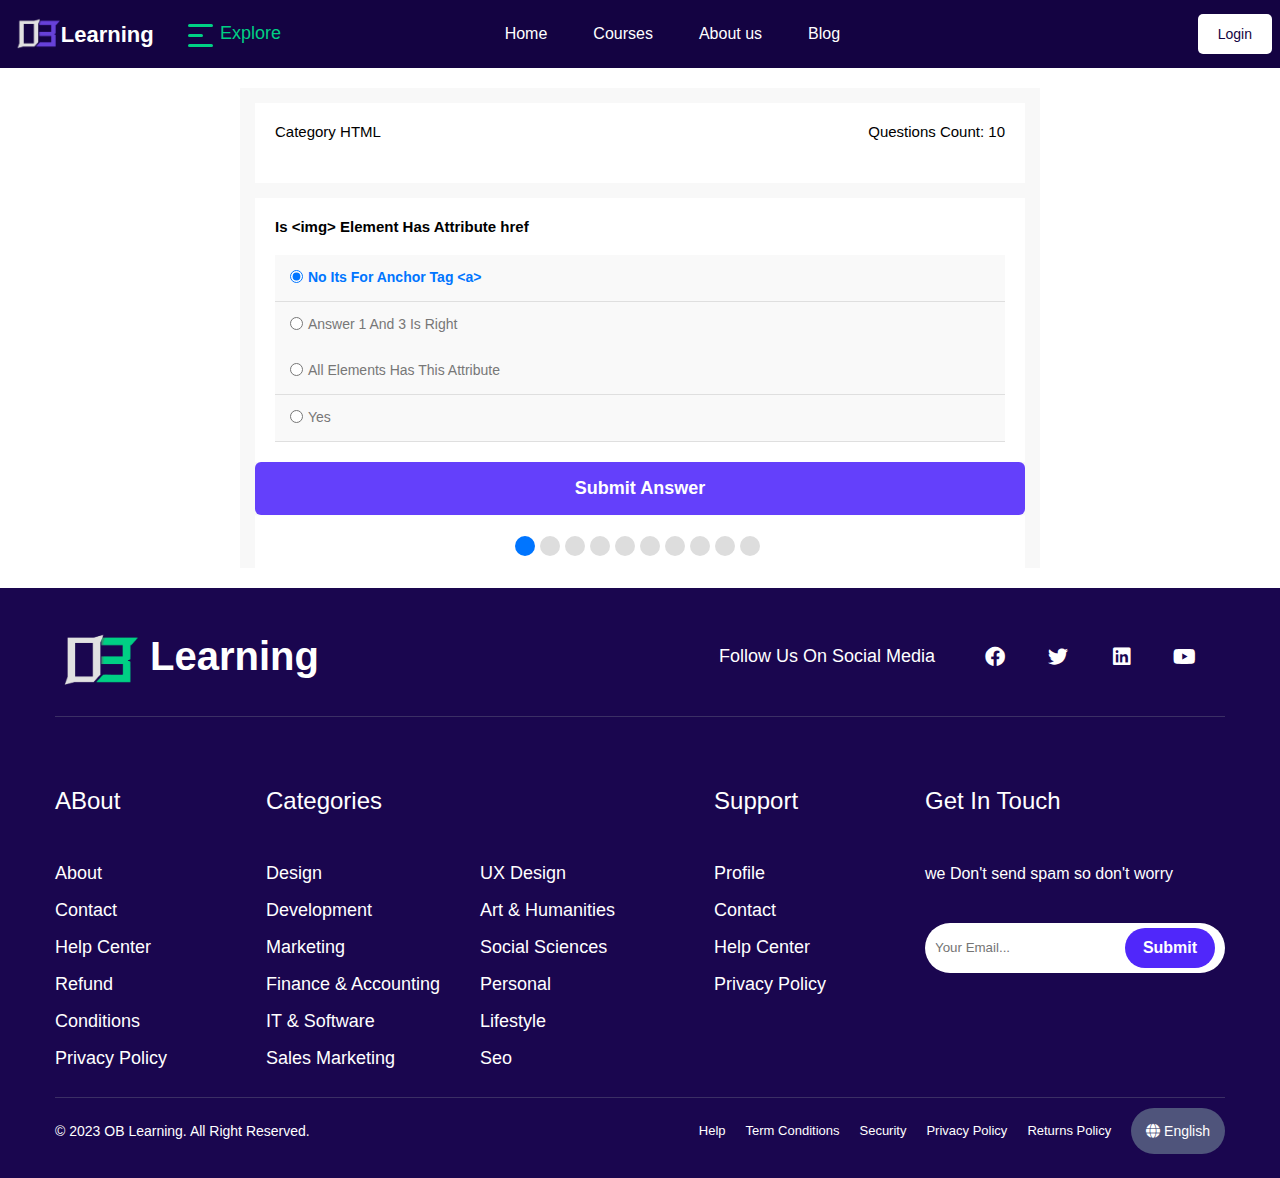
<file: quiz.html>
<!DOCTYPE html>
<html lang="en">
<head>
    <meta charset="UTF-8">
    <meta name="viewport" content="width=device-width, initial-scale=1.0">
    <title>Quiz-Application</title>
    <link rel="stylesheet" href="css/quiz.css">
        <!-- Font Awesome library -->
        <link rel="stylesheet" href="css/all.min.css" />
        <!-- css files -->
        <link rel="stylesheet" href="./css/style.css" />
</head>
<body>
            <!-- navbar -->
            <nav class="navbar">
                <div class="nav-logo-container">
                    <div class="nav-logo">
                        <a href="index.html"
                            ><img src="./images/logo/logo-light.png" alt="OB logo"
                        /></a>
                    </div>
                    <div class="wrapper-explore">
                        <div class="explore">
                            <span class="explore-first"></span>
                            <span class="explore-second"></span>
                            <span class="explore-third"></span>
                        </div>
                        <a href="" class="explore-btn">Explore</a>
                    </div>
                </div>
                <ul class="nav-elements">
                    <li><a class="nav-links" href="index.html">Home</a></li>
                    <li><a class="nav-links" href="courses.html">Courses</a></li>
                    <li><a class="nav-links" href="about.html">About us</a></li>
                    <li><a class="nav-links" href="blog.html">Blog</a></li>
                </ul>
                <div class="nav-right">
                    <span class="nav-search-btn">
                        <ion-icon
                            class="open-search-box"
                            name="search-outline"
                        ></ion-icon>
                    </span>
                    <a href="" class="login-btn">Login</a>
                </div>
                <div class="search-box">
                    <input type="text" placeholder="Search for ...." />
                <span><ion-icon class="close-search-box" name="close"></ion-icon></span>
        </div>
    </nav>
    <!-- navbar End-->
    <div class="quiz-app">
        <div class="quiz-info">
            <div class="category"> Category <span>HTML</span></div>
            <div class="count"> Questions Count: <span></span></div>
        </div>
        <div class="quiz-area"></div>
        <div class="answers-area"></div>
        <button class="submit-button">Submit Answer</button>
        <div class="bullets-q">
            <div class="spans"></div>
            <div class="countdown"></div>
        </div>
        <div class="results"></div><!--22:06-->
    </div>
    <footer>
        <div class="container">
            <div class="footer-head">
                <div class="logo">
                    <div class="image">
                        <img src="images/logo/logo-light-v2.png" alt="" />
                    </div>
                    <h2>Learning</h2>
                </div>
                <div class="social">
                    <span>Follow Us On Social Media</span>
                    <div class="icons">
                        <a href="">
                            <i class="fa-brands fa-facebook"></i>
                        </a>
                        <a href="">
                            <i class="fa-brands fa-twitter"></i>
                        </a>
                        <a href="">
                            <i class="fa-brands fa-linkedin"></i>
                        </a>
                        <a href="">
                            <i class="fa-brands fa-youtube"></i>
                        </a>
                    </div>
                </div>
            </div>
            <div class="footer-Body">
                <div class="foot-about">
                    <h3>ABout</h3>
                    <ul>
                        <li><a href="">About</a></li>
                        <li><a href="">Contact</a></li>
                        <li><a href="">Help Center</a></li>
                        <li><a href="">Refund</a></li>
                        <li><a href="">Conditions</a></li>
                        <li><a href="">Privacy Policy</a></li>
                    </ul>
                </div>
                <div class="foot-categories">
                    <h3>Categories</h3>
                    <div class="ules">
                        <ul>
                            <li><a href="">Design</a></li>
                            <li><a href="">Development</a></li>
                            <li><a href="">Marketing</a></li>
                            <li><a href="">Finance & Accounting</a></li>
                            <li><a href="">IT & Software</a></li>
                            <li><a href="">Sales Marketing</a></li>
                        </ul>
                        <ul>
                            <li><a href="">UX Design</a></li>
                            <li><a href="">Art & Humanities</a></li>
                            <li><a href="">Social Sciences</a></li>
                            <li><a href="">Personal</a></li>
                            <li><a href="">Lifestyle</a></li>
                            <li><a href="">Seo</a></li>
                        </ul>
                    </div>
                </div>
                <div class="foot-support">
                    <h3>Support</h3>
                    <ul>
                        <li>
                            <a href="">Profile</a>
                        </li>
                        <li>
                            <a href="">Contact</a>
                        </li>
                        <li>
                            <a href="">Help Center</a>
                        </li>
                        <li>
                            <a href="">Privacy Policy</a>
                        </li>
                    </ul>
                </div>
                <div class="in-touch">
                    <h3>Get In Touch</h3>
                    <p>we Don't send spam so don't worry</p>
                    <div class="search">
                        <input
                            type="search"
                            name=""
                            id=""
                            placeholder="Your Email..."
                            required
                        />
                        <input type="submit" value="Submit" />
                    </div>
                </div>
            </div>
            <div class="footer-end">
                <p>
                    &copy; <span>2023</span> OB Learning. All Right
                    Reserved.
                </p>
                <div class="terms">
                    <ul>
                        <li><a href="">Help</a></li>
                        <li><a href="">Term Conditions</a></li>
                        <li><a href="">Security</a></li>
                        <li><a href="">Privacy Policy</a></li>
                        <li><a href="">Returns Policy</a></li>
                    </ul>
                    <span>
                        <i class="fa-solid fa-globe"></i>
                        English
                    </span>
                </div>
            </div>
        </div>
    </footer>
    <script src="js/quiz.js"></script>
</body>
</html>
</file>
<file: css/quiz.css>
:root {
    --primary-color: #6440fb;
    --primary-hover-color: #5027fa;
    --primary-dark-color: #140342;
    --secondary-color: #00d084;
    --secondary-hover-color: ##7bdcb5;
    --dark-color: #212529;
    --light-color: #ffffff;
    --light-gray-color: #e4dcfc;
    --dark-gray-color: #868e96;
}

* {
    box-sizing: border-box;
}
body {
    font-family: 'Tahoma,Arial';
}

.quiz-app {
    /* display: none; */
    margin: 20px auto;
    background-color: #f8f8f8;
    padding: 15px;
    width: 800px;
    height: 480px;
}
.quiz-app .quiz-info {
    background-color: #fff;
    padding: 20px;
    display: flex;
    height: 80px;
}
.quiz-app .quiz-info .category {
    flex:1;
    font-size: 15px;
    & span {
        text-transform: uppercase;

    }
}
.quiz-app .quiz-info .count {
    flex:1;
    text-align: right;   
    font-size: 15px;
}
.quiz-app .quiz-area {
    background-color: #fff;
    padding: 20px;
    margin-top: 15px;
}
.quiz-app .quiz-area h2 {
    margin: 0;
}
.quiz-app .answers-area {
    display: flex;
    flex-direction: column;
    background-color: #fff;
    padding: 0 20px 20px;
}
.quiz-app .answers-area .answer{
    background-color: #f9f9f9;
    padding: 15px;
}
.quiz-app .answers-area .answer:not(:last-child) {
    border-bottom: 1px solid #dfdfdf;
}
.quiz-app .answers-area .answer input[type="radio"]:checked + label{
    font-weight: bold;
    color: #0075ff;
}
.quiz-app .answers-area .answer label {
    cursor: pointer;
    font-size: 14px;
    color: #777;
    position: relative;
    top: -1px;
    margin-left: 5px;
}
.quiz-app .submit-button {
    padding: 15px;
    font-weight: bold;
    border: 1px solid transparent;
    display: block;
    width: 100%;
    color: white;
    text-align: center;
    font-size: 18px;
    background-color: var(--primary-color);
    cursor: pointer;
    border-radius: 6px;
    -webkit-border-radius: 6px;
    -moz-border-radius: 6px;
    -ms-border-radius: 6px;
    -o-border-radius: 6px;
    transition: 0.3s;
    -webkit-transition: 0.3s;
    -moz-transition: 0.3s;
    -ms-transition: 0.3s;
    -o-transition: 0.3s;
}
.quiz-app .submit-button:focus {
    outline: none;
}
.quiz-app .submit-button:hover {
    border: 1px solid var(--primary-hover-color);
    background-color: white;
    color: var(--primary-hover-color);
}
.quiz-app .bullets-q {
    border-top: 1px solid #fdfdfd;
    background-color: #fff;
    display: flex;
    padding: 20px;
}
.quiz-app .bullets-q .spans {
    flex: 1;
    display: flex;
    justify-content: center;
    align-items: center;
}
.quiz-app .bullets-q .spans span {
    width: 20px;
    height: 20px;
    margin-right: 5px;
    background-color: #ddd;
    border-radius: 50%;
    -webkit-border-radius: 50%;
    -moz-border-radius: 50%;
    -ms-border-radius: 50%;
    -o-border-radius: 50%;
}
.quiz-app .bullets-q .spans span.on {
    background-color: #0075ff;
} 
.quiz-app .results {
    font-size: 18px;
}
.quiz-app .results span{
    font-weight: bold;
}
.quiz-app .results span.bad{
    color: #dc0a0a;
}
.quiz-app .results span.good{
    color:#007588
}
.quiz-app .results span.perfected{
    color: #0075ff;
}
.quiz-app .results .image_container {
    overflow: hidden;
    height: 300px;
    margin-top: 60px;
}
.quiz-app .results .image_container img {
    width: 100%;
    height: 100%;
}
/*tests*/
.tests {
    display: flex;
    position: fixed;
    align-items: center;
    gap: 5px;
    top: 50px;
    width: 700px;
    left: 50%;
    justify-content: space-between;
    transform: translateX(-50%);
    -webkit-transform: translateX(-50%);
    -moz-transform: translateX(-50%);
    -ms-transform: translateX(-50%);
    -o-transform: translateX(-50%);
}
.tests span,
.tests div {
    padding: 25px;
    width: 150px;
    text-transform: uppercase;
    font-weight: bold;
    text-align: center;
    border: none;
    background-color: #0075ff;
    color: white;
    cursor: pointer;
    font-size: 18px;
    border-radius: 18px;
    -webkit-border-radius: 18px;
    -moz-border-radius: 18px;
    -ms-border-radius: 18px;
    -o-border-radius: 18px;
}
.tests .active {
    background-color: #007588;
}
@media (max-width: 1286px) {
    .tests {
        flex-direction: column;
        flex-wrap: wrap;
    }
}
</file>
<file: css/style.css>
:root {
    --primary-color: #6440fb;
    --primary-hover-color: #5027fa;
    --primary-dark-color: #140342;
    --secondary-color: #00d084;
    --secondary-hover-color: ##7bdcb5;
    --dark-color: #212529;
    --light-color: #ffffff;
    --light-gray-color: #e4dcfc;
    --dark-gray-color: #868e96;
}
* {
    margin: 0;
    padding: 0;
    box-sizing: inherit;
}

html {
    font-size: 62.5%;
    box-sizing: border-box;
}
body {
    font-family: "Poppins", sans-serif;
}

/* ///////////////////// Navbar ///////////////////// */

.navbar {
    display: flex;
    justify-content: space-between;
    align-items: center;
    background-color: var(--primary-dark-color);
    color: var(--light-color);
    font-size: 1.6rem;
    padding: 0.6rem 0.8rem;
}
.nav-logo {
    display: flex;
    position: relative;
}
.nav-logo::after {
    content: "Learning";
    position: absolute;
    top: 50%;
    right: -50%;
    transform: translate(60%, -45%);
    color: var(--light-color);
    font-size: 2.2rem;
    font-weight: 600;
    cursor: pointer;
}
.nav-logo img {
    width: 6rem;
}
/* explore btn */
.nav-logo-container {
    display: flex;
    align-items: center;
}
.wrapper-explore {
    margin-left: 10rem;
    display: flex;
    align-items: center;
    margin-bottom: 1rem;
}
.wrapper-explore .explore-btn {
    color: var(--secondary-color);
    text-decoration: none;
    margin-left: 3.2rem;
    margin-top: 1rem;
    font-size: 1.8rem;
}
.explore {
    width: 2rem;
    height: 1rem;
    cursor: pointer;
    position: relative;
}
.explore > span {
    position: absolute;
    height: 0.3rem;
    background: var(--secondary-color);
    transition: width 0.3s ease;
    border-radius: 5px;
}

.explore-first {
    width: 2.5rem;
    top: 0;
    left: 20px;
}

.explore-second {
    width: 1.5rem;
    top: 10px;
    left: 20px;
}

.explore-third {
    width: 2.5rem;
    top: 20px;
    left: 20px;
}

.wrapper-explore:hover span {
    width: 3rem;
    transition: width 0.3s ease;
}

.nav-elements {
    display: flex;
    gap: 1rem;
    margin-left: 2.6rem;
    list-style: none;
    margin-right: 14rem;
}
.nav-links {
    color: var(--light-color);
    text-decoration: none;
    padding: 1.2rem 1.8rem;
    transition: 0.3s all ease-in-out;
    border-radius: 5px;
}
.nav-links.active {
    background-color: rgba(255, 255, 255, 0.2);
    pointer-events: none;
}
.nav-links:hover {
    background-color: rgba(255, 255, 255, 0.2);
    color: var(--secondary-color);
}
.nav-right {
    display: flex;
    align-items: center;
    gap: 2rem;
    font-size: 1.4rem;
}
.nav-search-btn {
    color: var(--light-color);
    font-size: 2rem;
    cursor: pointer;
}
.login-btn {
    background-color: var(--light-color);
    color: var(--primary-dark-color);
    text-decoration: none;
    padding: 1.2rem 2rem;
    transition: 0.3s all ease-in-out;
    border-radius: 5px;
    font-size: 1.4rem;
}
.login-btn:hover {
    background-color: var(--primary-color);
    color: var(--light-color);
}
/* search box */
.search-box {
    position: absolute;
    left: 0;
    top: -100%;
    width: 100%;
    height: 10rem;
    background-color: var(--light-color);
    padding: 2rem 3rem;
    display: flex;
    transition: 0.3s all ease-in-out;
}
.search-box.active {
    top: 0;
    left: 0;
}
.search-box input {
    width: 100%;
    background-color: var(--light-color);
    color: var(--primary-dark-color);
    border: none;
    outline: none;
    border-bottom: 1px var(--dark-gray-color) solid;
    font-size: 2rem;
}
.close-search-box {
    color: var(--primary-color);
    transform: translate(50%, 20%);
    font-size: 2rem;
    cursor: pointer;
    background-color: var(--light-gray-color);
    border-radius: 50%;
    padding: 1rem;
}
/* ///////////////////// Navbar END ///////////////////// */
/* ///////////////////// Map ///////////////////// */
#map {
    height: 90vh;
}
/* style for the popup */
.leaflet-popup .leaflet-popup-content-wrapper {
    background-color: var(--dark-color);
    color: var(--light-color);
    border-radius: 5px;
    padding-right: 0.6rem;
}
.leaflet-popup .leaflet-popup-content {
    font-size: 1.5rem;
}

.leaflet-popup .leaflet-popup-tip {
    background-color: var(--dark-color);
}

.popup .leaflet-popup-content-wrapper {
    border-left: 5px solid var(--primary-color);
}
/* ///////////////////// Map END ///////////////////// */
/* ///////////////////// Hero section ///////////////////// */
.hero-container {
    background-color: var(--primary-dark-color);
    border-top: 1px rgba(230, 222, 252, 0.15) solid;
}
.hero-section {
    padding: 3rem 2.4rem;
    display: grid;
    grid-template-columns: repeat(2, 1fr);
}
.hero-content {
    padding: 3.6rem 5.6rem 3.6rem 1.8rem;
}
.hero-heading {
    color: var(--light-color);
    font-size: 5.2rem;
}
.hero-heading span {
    display: block;
    color: var(--dark-color);
    position: relative;
    z-index: 1;
}
.hero-heading span::after {
    display: block;
    content: "";
    position: absolute;
    bottom: 0;
    left: 0;
    height: 100%;
    width: 60%;
    z-index: -1;
    opacity: 0.7;
    transform: scale(1.07, 1.05) skewX(-15deg);
    background-image: linear-gradient(
        to top left,
        var(--primary-hover-color),
        var(--secondary-color)
    );
}
.hero-text {
    color: var(--light-color);
    font-size: 1.8rem;
    margin: 3.6rem 0;
}
.hero-btn-container {
    display: flex;
    gap: 3.6rem;
    margin-bottom: 3.6rem;
}
.hero-join-btn {
    text-decoration: none;
    padding: 1.8rem 3.6rem;
    background-color: var(--primary-color);
    transform: scale(1.07, 1.05) skewX(-5deg);
    color: var(--light-color);
    font-size: 1.8rem;
    font-weight: 500;
    transition: 0.5s all ease-in-out;
    border-radius: 5px;
}
.hero-join-btn:hover {
    background-image: linear-gradient(
        to top left,
        var(--primary-hover-color),
        var(--secondary-color)
    );
    transform: scale(1.07, 1.05) skewX(0deg);
}
.hero-courses-btn {
    text-decoration: none;
    padding: 1.8rem 3.6rem;
    background-color: transparent;
    outline: 1px var(--secondary-color) solid;
    color: var(--secondary-color);
    font-size: 1.8rem;
    font-weight: 500;
    transition: 0.4s all ease-in-out;
    border-radius: 5px;
}
.hero-courses-btn:hover {
    background-color: var(--secondary-color);
    color: var(--primary-dark-color);
}
.hero-tags {
    display: grid;
    grid-template-columns: 40fr 60fr;
    color: var(--light-color);
    font-size: 1.6rem;
    row-gap: 1rem;
    cursor: pointer;
}

.hero-tags p {
    display: flex;
    align-items: center;
    gap: 0.5rem;
}
.hero-img {
    position: relative;
    z-index: 1;
    display: flex;
    align-items: center;
    justify-content: center;
    transition: 0.3s all ease-in-out;
}
.hero-img img {
    width: 100%;
}

/* ///////////////////// Hero section END ///////////////////// */
/* courses start */
.courses-blog-section {
    display: flex;
    align-items: center;
    justify-content: center;
    padding: 4rem;
    background-image: linear-gradient(
        to top left,
        var(--primary-hover-color),
        var(--secondary-color)
    );
}
.courses-blog-btn {
    display: inline-block;
    width: 30%;
    background-color: transparent;
    text-align: center;
    text-decoration: none;
    color: var(--light-color);
    outline: 2px var(--light-color) solid;
    padding: 1.2rem 2.4rem;
    font-weight: 500;
    font-size: 1.4rem;
    margin: 1.8rem 0;
    transition: 0.4s all ease-in-out;
}
.courses-blog-btn:hover {
    outline: 2px var(--secondary-color) solid;
    background-color: var(--light-color);
    color: var(--secondary-color);
}
/* courses End */
/* ///////////////////// testimonials section  ///////////////////// */
.testimonials-section {
    background-color: var(--primary-color);
    padding: 9rem 3rem;
    text-align: center;
}
.testimonials-heading {
    font-size: 3.2rem;
    color: var(--secondary-color);
    font-weight: 600;
    margin-bottom: 1.8rem;
}
.testimonials-text {
    color: var(--light-color);
    font-weight: 400;
    font-size: 1.2rem;
}
/* SLIDER */
.slider {
    max-width: 100rem;
    height: 50rem;
    margin: 0 auto;
    position: relative;

    /* IN THE END */
    overflow: hidden;
}

.slide {
    position: absolute;
    top: 0;
    width: 100%;
    height: 50rem;

    display: flex;
    align-items: center;
    justify-content: center;

    /* THIS creates the animation! */
    transition: transform 1s;
}

.slide > img {
    /* Only for images that have different size than slide */
    width: 100%;
    height: 100%;
    object-fit: cover;
}

.slider__btn {
    position: absolute;
    top: 50%;
    z-index: 10;
    border: none;
    background: var(--primary-color);
    border: 1px var(--light-color) solid;
    font-family: inherit;
    color: var(--light-color);
    border-radius: 50%;
    height: 5.5rem;
    width: 5.5rem;
    font-size: 3.25rem;
    cursor: pointer;
    transition: 0.3s all ease-in-out;
}
.slider__btn:hover {
    background: var(--light-color);
    color: var(--primary-color);
}
.slider__btn--left {
    left: 6%;
    transform: translate(-50%, -50%);
}

.slider__btn--right {
    right: 6%;
    transform: translate(50%, -50%);
}
/* TESTIMONIALS */
.testimonial {
    width: 75%;
    position: relative;
    background-color: var(--light-color);
    border-radius: 12px;
    padding: 1.8rem 2.8rem;
}

.testimonial::before {
    content: "\201C";
    position: absolute;
    top: -5.7rem;
    right: 2.8rem;
    line-height: 1;
    font-size: 20rem;
    font-family: inherit;
    color: var(--secondary-color);
    z-index: 1;
}

.testimonial__header {
    font-size: 2.25rem;
    font-weight: 500;
    margin-bottom: 1.5rem;
    color: var(--primary-color);
}

.testimonial__text {
    font-size: 1.7rem;
    padding-bottom: 1.5rem;
    margin-bottom: 1.5rem;
    color: var(--dark-gray-color);
    border-bottom: 1px rgba(135, 143, 151, 0.3) solid;
}

.testimonial__author {
    margin-left: 2rem;
    font-style: normal;
    color: var(--primary-dark-color);
    display: grid;
    grid-template-columns: 6.5rem 1fr;
    column-gap: 2rem;
}

.testimonial__photo {
    grid-row: 1 / span 2;
    width: 6.5rem;
    border-radius: 50%;
}
.testimonial__rate {
    color: var(--secondary-color);
    cursor: pointer;
}
.testimonial__name {
    font-size: 1.7rem;
    font-weight: 600;
    align-self: end;
    margin: 0;
}

.testimonial__location {
    font-size: 1.5rem;
}

.section__title--testimonials {
    margin-bottom: 4rem;
}
.testimonials-numbers {
    display: grid;
    grid-template-columns: repeat(4, 1fr);
}

/* ///////////////////// testimonials section END ///////////////////// */
/* ///////////////////// plans section  ///////////////////// */
.plans-section {
    display: flex;
    justify-content: center;
    align-items: center;
    flex-direction: column;
    padding: 9.6rem 4.8rem;
    background-color: var(--primary-color);
    border-top: 1px rgba(230, 222, 252, 0.15) solid;
}
.plans-heading {
    font-size: 3.2rem;
    color: var(--secondary-color);
    font-weight: 600;
    margin-bottom: 1.8rem;
}
.plans-text {
    color: var(--light-color);
    font-weight: 400;
    font-size: 1.3rem;
    margin-bottom: 5rem;
}
.plans {
    display: grid;
    grid-template-columns: repeat(3, 1fr);
    column-gap: 2.3rem;
}
.plan {
    padding: 2.4rem 4.8rem;
    background-color: var(--dark-color);
    align-self: self-end;
    margin: auto 0;
    box-shadow: 0 1.2rem 3.2rem rgba(0, 0, 0, 0.15);
}
.plan-1,
.plan-3 {
    padding-top: 6rem;
    padding-bottom: 7rem;
}
.plan-heading {
    font-size: 2.4rem;
    color: var(--secondary-color);
    font-weight: 600;
    margin-bottom: 1.8rem;
    text-align: center;
}
.plan-price {
    font-size: 2.8rem;
    color: var(--light-gray-color);
    font-weight: 600;
    margin-bottom: 1.8rem;
    text-align: center;
}
.plan-price span {
    font-size: 1.2rem;
    color: var(--dark-gray-color);
}
.plan-text {
    font-size: 1.2rem;
    color: var(--light-gray-color);
}
.plan-btn {
    display: inline-block;
    width: 100%;
    background-color: #00d084;
    text-align: center;
    text-decoration: none;
    color: var(--light-color);
    padding: 1.2rem 2.4rem;
    font-weight: 500;
    font-size: 1.4rem;
    margin: 1.8rem 0;
    transition: 0.4s all ease-in-out;
}
.plan-btn:hover {
    outline: 2px var(--secondary-color) solid;
    background-color: var(--light-color);
    color: var(--secondary-color);
}
/* plan 2 */
.plan-2 {
    transform: scale(1.05);
    background-color: var(--light-color);
    position: relative;
    z-index: 1;
    overflow: hidden;
}
.plan-2 .plan-heading {
    color: var(--primary-dark-color);
}
.plan-2 .card-list,
.plan-2 .plan-text {
    color: var(--dark-color);
    font-weight: 500;
}
.plan-2 .check-icon,
.plan-2 .plan-price {
    color: var(--primary-hover-color);
}
.plan-2 .plan-btn {
    background-color: var(--primary-hover-color);
}
.plan-2 .plan-btn:hover {
    outline: 2px var(--primary-hover-color) solid;
    background-color: var(--light-color);
    color: var(--primary-hover-color);
}
.plan-2::before {
    content: "Best Option";
    position: absolute;
    top: 6%;
    right: -18%;
    text-transform: uppercase;
    font-size: 1.4rem;
    font-weight: 700;
    color: #333;
    background-color: var(--secondary-color);
    padding: 0.8rem 8rem;
    transform: rotate(45deg);
}
/* plan2 end */
.card-list {
    list-style: none;
    font-size: 1.8rem;
    color: var(--light-color);
}
.card-list-item {
    display: flex;
    gap: 1.2rem;
    margin-bottom: 1.8rem;
}

.check-icon {
    color: var(--secondary-color);
    font-size: 1.8rem;
}

/* ///////////////////// plans section End ///////////////////// */
/* basel code */
/* start Trusted By Section  */
.container {
    margin-left: 4rem;
    margin-right: 4rem;
    padding: 2.4rem 1.5rem;
}
/* Small
@media (min-width:768px){
    .container {
        width: 750px;
    }
}

 Medium */ /*
@media (min-width:992px) {
    .container {
        width: 970px;
    }
}

Large 
@media (min-width:1200px) {
    .container {
        width: px;
    }
} */

.trusted-by {
    width: 100%;
}
.trusted-by p {
    color: var(--dark-color);
    text-align: center;
    font-size: 16px;
    margin-top: 5px;
    margin-bottom: 20px;
}
.trusted-by .brands {
    display: flex;
    justify-content: space-around;
    gap: 20px;
    color: var(--dark-gray-color);
    font-size: 20px;
}
.trusted-by .box {
    display: flex;
    align-items: center;
    justify-content: center;
    width: calc(1180px / 6);
    background-color: var(--light-color);
}
.trusted-by .brands img {
    width: 50%;
}
/* end Trusted By Section  */
/*start catagories Section*/
.catagories-sec {
    margin-top: 50px;
    position: relative;
    width: 100%;
    /* height: 70vh; */
}
.catagories-sec .cat-head {
    margin: 0 auto;
    text-align: center;
    margin-bottom: 20px;
}
.catagories-sec .cat-head h2 {
    margin-bottom: 10px;
    color: var(--primary-hover-color);
    font-size: 20px;
    text-transform: capitalize;
}
.catagories-sec .cat-head p {
    color: var(--dark-gray-color);
    font-size: 13px;
}
.catagories-sec .hold {
    overflow: hidden;
    height: 50vh;

    position: relative;
}
.catagories-sec .cat-body {
    margin-top: 45px;
    position: absolute;
    display: grid;
    /*left: calc((-100% - 750px) / 9);
    */
    grid-template-columns: repeat(9, calc((100% - 85px) / 9));
    gap: 10px;
    padding: 10px 0px;
    width: calc((((100% + 20px) / 6) * 3) + 100%);
    overflow: hidden;
    transition: 1.3s;
    -webkit-transition: 1.3s;
    -moz-transition: 1.3s;
    -ms-transition: 1.3s;
    -o-transition: 1.3s;
}
.catagories-sec .cat-body .box {
    background-color: #eee;
    display: flex;
    align-items: center;
    flex-direction: column;
    flex: 1;
    /* height: 30vh; */
    cursor: pointer;
    padding: 25px;
    border-radius: 6px;
    -webkit-border-radius: 6px;
    -moz-border-radius: 6px;
    -ms-border-radius: 6px;
    -o-border-radius: 6px;
    transition: 0.3s;
    -webkit-transition: 0.3s;
    -moz-transition: 0.3s;
    -ms-transition: 0.3s;
    -o-transition: 0.3s;
}
.catagories-sec .cat-body .box:hover {
    background-color: var(--primary-dark-color);
}
.catagories-sec .cat-body .box .image {
    background-color: var(--light-color);
    width: 90px;
    height: 90px;
    overflow: hidden;
    display: flex;
    justify-content: center;
    align-items: center;
    margin-bottom: 20px;
    border-radius: 50%;
    -webkit-border-radius: 50%;
    -moz-border-radius: 50%;
    -ms-border-radius: 50%;
    -o-border-radius: 50%;
}

.catagories-sec .cat-body .box h4 {
    color: var(--primary-color);
    font-size: 17px;
    margin: 0 0 10px 0;
    text-align: center;
}
.catagories-sec .cat-body .box span {
    color: var(--dark-gray-color);
    font-size: 13px;
    margin-top: auto;
}

.catagories-sec .span-pullets {
    margin-top: 30px;
    display: flex;
    gap: 10px;
    align-items: center;
    justify-content: center;
}
.catagories-sec .span-pullets span.active {
    background-color: var(--primary-hover-color);
}
.catagories-sec .span-pullets span {
    background-color: #bbb;
    width: 10px;
    height: 10px;
    border-radius: 50%;
    -webkit-border-radius: 50%;
    -moz-border-radius: 50%;
    -ms-border-radius: 50%;
    -o-border-radius: 50%;
}
.catagories-sec .right,
.catagories-sec .left {
    width: 30px;
    height: 30px;
    background-color: #eee;
    display: flex;
    align-items: center;
    cursor: pointer;
    justify-content: center;
    border-radius: 50%;
    position: absolute;
    top: 50%;
    padding: 20px;
    transform: translateY(+50%);
    -webkit-transform: translateY(+50%);
    -moz-transform: translateY(+50%);
    -ms-transform: translateY(+50%);
    -o-transform: translateY(+50%);
}
.catagories-sec .right {
    right: -50px;
}
.catagories-sec .right.stope,
.catagories-sec .left.stope {
    opacity: 0.5;
    pointer-events: none;
}
.catagories-sec .left {
    left: -50px;
}
.catagories-sec .right i,
.catagories-sec .left i {
    transition: 0.3s;
    -webkit-transition: 0.3s;
    -moz-transition: 0.3s;
    -ms-transition: 0.3s;
    -o-transition: 0.3s;
}
.catagories-sec .right:hover i,
.catagories-sec .left:hover i {
    color: var(--primary-hover-color);
}
/*end catagories Section*/
/* Start Your-Goal section */
.goal-sec {
    margin-top: 50px;
    background-color: #1a064f;
    /* height: 90vh; */
    padding-top: 60px;
}
.goal-sec h2 {
    color: var(--light-color);
    font-size: 30px;
    text-align: center;
    font-weight: 500;
}
.goal-sec .welcome-p {
    color: var(--light-color);
    text-align: center;
    font-size: 14px;
    font-size: 15px;
    margin-top: 15px;
}
.goal-sec .goals {
    display: flex;
    justify-content: space-around;
    align-items: center;
    width: 100%;
    height: 600px;
    gap: 20px;
}
.goal-sec .goals .box {
    height: 50vh;
    width: calc((100% - 40px) / 3);
    border: 1px solid #ffffff40;
    display: flex;
    flex-direction: column;
    justify-content: center;
    align-items: center;
    text-align: center;
    cursor: pointer;
    border-radius: 6px;
    -webkit-border-radius: 6px;
    -moz-border-radius: 6px;
    -ms-border-radius: 6px;
    -o-border-radius: 6px;
    transition: 0.3s;
    -webkit-transition: 0.3s;
    -moz-transition: 0.3s;
    -ms-transition: 0.3s;
    -o-transition: 0.3s;
}
.goal-sec .goals .box i,
.goal-sec .goals .box ion-icon {
    font-size: 100px;
    color: var(--secondary-color);
    margin-bottom: 30px;
    transition: 0.3s;
    -webkit-transition: 0.3s;
    -moz-transition: 0.3s;
    -ms-transition: 0.3s;
    -o-transition: 0.3s;
}
.goal-sec .goals .box .box-content {
    margin-top: 10px;
    padding: 10px;
    color: var(--light-color);
    width: 255px;
}
.goal-sec .goals .box .box-content h3 {
    font-size: 20px;
    margin-bottom: 15px;
    transition: 0.3s;
    -webkit-transition: 0.3s;
    -moz-transition: 0.3s;
    -ms-transition: 0.3s;
    -o-transition: 0.3s;
}
.goal-sec .goals .box .box-content p {
    font-size: 12.5px;
    line-height: 30px;
    font-weight: bold;
    color: #ffffffb3;
    transition: 0.3s;
    -webkit-transition: 0.3s;
    -moz-transition: 0.3s;
    -ms-transition: 0.3s;
    -o-transition: 0.3s;
}

.goal-sec .goals .box:hover i,
.goal-sec .goals .box:hover .box-content p,
.goal-sec .goals .box:hover .box-content h3,
.goal-sec .goals .box:hover ion-icon {
    color: var(--dark-color);
}
.goal-sec .goals .box:hover {
    background-color: var(--light-color);
}
/* End Your-Goal section */

/* Start Instructor sec*/
.our-instructors {
    padding: 10px;
    /* height: 100vh; */
    position: relative;
}
.our-instructors .inst-head {
    display: flex;
    align-items: center;
    justify-content: space-between;
    margin-top: 80px;
    height: 20vh;
}

.our-instructors .inst-head h2 {
    font-size: 30px;
}
.our-instructors .inst-head p {
    color: var(--dark-gray-color);
    font-size: 17px;
}
.our-instructors .inst-head span {
    padding: 15px 10px;
    font-size: 16px;
    background-color: #6440fb17;
    color: #6440fb;
    font-weight: bold;
    width: 200px;
    text-align: center;
    cursor: pointer;
    transition: 0.3s;
    -webkit-transition: 0.3s;
    -moz-transition: 0.3s;
    -ms-transition: 0.3s;
    -o-transition: 0.3s;
    border-radius: 5px;
    -webkit-border-radius: 5px;
    -moz-border-radius: 5px;
    -ms-border-radius: 5px;
    -o-border-radius: 5px;
}
.our-instructors .inst-head span:hover {
    background-color: var(--primary-hover-color);
    color: var(--light-color);
}
.our-instructors .inst-body {
    /* height: 100vh; */
    padding: 2rem 0;
    overflow: hidden;
    width: 100%;
    display: grid;
    grid-template-columns: repeat(5, minmax(calc((100%) / 4), 1fr));
}

.our-instructors .inst-body .instructor {
    display: flex;
    flex-direction: column;
    gap: 20px;
    padding: 20px;
}
.our-instructors .inst-body .instructor .image {
    width: calc(100%);
    height: 350px;
    display: flex;
    justify-content: center;
    align-items: center;
    overflow: hidden;
    position: relative;
    cursor: pointer;
    border-radius: 8px;
    -webkit-border-radius: 8px;
    -moz-border-radius: 8px;
    -ms-border-radius: 8px;
    -o-border-radius: 8px;
}
.our-instructors .inst-body .instructor .image:hover .cover {
    top: 0;
    background-color: #1a064f;
}
.our-instructors .inst-body .instructor .image .cover {
    position: absolute;
    top: 600px;
    left: 0;
    background-color: transparent;
    width: 100%;
    height: 100%;
    opacity: 0.6;
    display: flex;
    justify-content: center;
    align-items: center;
    transition: 0.8s;
    -webkit-transition: 0.8s;
    -moz-transition: 0.8s;
    -ms-transition: 0.8s;
    -o-transition: 0.8s;
}
.our-instructors .inst-body .instructor .image .cover i:not(:last-of-type) {
    margin-right: 20px;
}
.our-instructors .inst-body .instructor .image .cover i {
    font-size: 18px;
    color: white;
    font-weight: bold;
    transition: 0.5s;
    -webkit-transition: 0.5s;
    -moz-transition: 0.5s;
    -ms-transition: 0.5s;
    -o-transition: 0.5s;
}
.our-instructors .inst-body .instructor .image .cover i.fa-facebook:hover {
    color: #1877f2;
}
.our-instructors .inst-body .instructor .image .cover i.fa-youtube:hover {
    color: #ff0000;
}
.our-instructors .inst-body .instructor .image .cover i.fa-linkedin:hover {
    color: #0a66c2;
}
.our-instructors .inst-body .instructor .image .cover i.fa-twitter:hover {
    color: #1da1f2;
}
.our-instructors .inst-body .instructor .image img {
    width: 100%;
    object-fit: cover;
    height: 100%;
}
.our-instructors .inst-body .instructor .name {
    font-size: 17px;
    font-weight: 500;
    margin: 0 0 0 5px;
}
.our-instructors .inst-body .instructor .special {
    color: #868e96;
    font-size: 14px;
    margin-top: -10px;
}
.our-instructors .inst-body .instructor .info {
    display: flex;
    justify-content: space-around;
    align-items: center;
}
.our-instructors .inst-body .instructor .info .students,
.our-instructors .inst-body .instructor .info .courses,
.our-instructors .inst-body .instructor .info .rate {
    color: var(--dark-gray-color);
    font-size: 12px;
    margin-right: 10px;
}
.our-instructors .inst-body .instructor .info .rate i {
    color: gold;
}
.our-instructors .inst-body .instructor .info .students i {
    color: #5027fa;
}

.our-instructors .inst-body .instructor .info .courses i {
    color: blue;
}

.our-instructors .container > p {
    font-size: 18px;
    margin-top: 30px;
    text-align: center;
}
/* End Instructor sec*/
/* Start Footer  */
footer {
    /* height: 100vh; */
    width: 100%;
    background-color: #1a064f;
}

footer .footer-head {
    /* height: 25vh; */
    padding-bottom: 1.4rem;
    display: flex;
    justify-content: space-between;
    align-items: center;
    border-bottom: 1px rgba(135, 143, 151, 0.3) solid;
}
footer .footer-head .logo {
    display: flex;
    align-items: center;
    float: left;
}
footer .footer-head .logo .image {
    overflow: hidden;
    width: 90px;
    height: 90px;
    /* background-color:#ffffffb3; */
    display: flex;
    align-items: center;
    justify-content: center;
    /* border-radius: 50%;
    -webkit-border-radius: 50%;
    -moz-border-radius: 50%;
    -ms-border-radius: 50%;
    -o-border-radius: 50%; */
}

footer .footer-head .logo .image img {
    width: 100%;
    height: 100%;
    object-fit: cover;
}
footer .footer-head .logo h2 {
    color: var(--light-color);
    font-size: 40px;
    margin-left: 5px;
}
footer .footer-head .social {
    display: flex;
    align-items: center;
    justify-content: space-between;
    color: var(--light-color);
}
footer .footer-head .social span {
    font-size: 18px;
    font-weight: 400;
}
footer .footer-head .social .icons {
    display: flex;
    align-items: center;
    width: 250px;
    justify-content: space-between;
    margin-left: 40px;
    font-size: 20px;
}

footer .footer-head .social .icons a::before {
    content: "";
    position: absolute;
    left: 0;
    top: 0;
    z-index: 0;
    width: 0;
    height: 0;
    margin-right: 20px;
    display: flex;
    color: var(--light-color);
    justify-content: center;
    align-items: center;
    text-decoration: none;
    background-color: var(--primary-hover-color);
    border-radius: 50%;
    -webkit-border-radius: 50%;
    -moz-border-radius: 50%;
    -ms-border-radius: 50%;
    -o-border-radius: 50%;
}
footer .footer-head .social .icons a {
    width: 40px;
    height: 40px;
    position: relative;
    margin-right: 20px;
    display: flex;
    color: var(--light-color);
    justify-content: center;
    align-items: center;
    text-decoration: none;
    border-radius: 50%;
    -webkit-border-radius: 50%;
    -moz-border-radius: 50%;
    -ms-border-radius: 50%;
    -o-border-radius: 50%;
}
footer .footer-head .social .icons a i {
    z-index: 444;
}
footer .footer-head .social .icons a:hover::before {
    width: 40px;
    height: 40px;
}

footer .footer-Body {
    /* height: 65vh; */
    padding-top: 5rem;
    padding-bottom: 2rem;

    border-bottom: 1px rgba(135, 143, 151, 0.3) solid;
    display: flex;
    align-items: flex-start;
    justify-content: space-between;
}
footer .footer-Body .foot-about {
    padding-top: 20px;
    color: var(--light-color);
}
footer .footer-Body .foot-about h3 {
    font-size: 24px;
    font-weight: 400;
}
footer .footer-Body ul {
    list-style: none;
    margin-top: 40px;
    font-size: 18px;
}
footer .footer-Body ul li {
    padding: 8px 0;
}
footer .footer-Body ul li:hover a {
    color: var(--primary-hover-color);
}

footer .footer-Body ul li a {
    text-decoration: none;
    color: var(--light-color);
    transform: 0.3s;
    -webkit-transform: 0.3s;
    -moz-transform: 0.3s;
    -ms-transform: 0.3s;
    -o-transform: 0.3s;
}

footer .footer-Body .foot-categories {
    padding-top: 20px;
    color: var(--light-color);
}
footer .footer-Body .foot-categories h3 {
    font-size: 24px;
    font-weight: 400;
}
footer .footer-Body h3:hover {
    transition: 0.3s;
    -webkit-transition: 0.3s;
    -moz-transition: 0.3s;
    -ms-transition: 0.3s;
    -o-transition: 0.3s;
}
footer .footer-Body h3:hover {
    color: var(--primary-hover-color);
}

footer .footer-Body .foot-categories .ules {
    display: flex;
    justify-content: space-between;
}
footer .footer-Body .foot-categories .ules ul:last-of-type {
    margin-left: 40px;
}

footer .footer-Body .foot-support {
    padding-top: 20px;
    color: var(--light-color);
}
footer .footer-Body .foot-support h3 {
    font-size: 24px;
    font-weight: 400;
}
footer .footer-Body .in-touch {
    padding-top: 20px;
    color: var(--light-color);
}
footer .footer-Body .in-touch h3 {
    font-size: 24px;
    font-weight: 400;
}
footer .footer-Body .in-touch p {
    font-size: 16px;
    margin-top: 50px;
}
footer .footer-Body .in-touch .search {
    margin-top: 40px;
    position: relative;
    padding: 25px;
    width: 300px;
    overflow: hidden;
    height: 50px;
    background-color: var(--light-color);
    border-radius: 50px;
    -webkit-border-radius: 50px;
    -moz-border-radius: 50px;
    -ms-border-radius: 50px;
    -o-border-radius: 50px;
}

footer .footer-Body .in-touch .search input[type="search"] {
    position: absolute;
    left: 0;
    top: 0;
    border: none;
    width: 210px;
    height: 50px;
    margin-left: 10px;
    border-radius: 50px;
    -webkit-border-radius: 50px;
    -moz-border-radius: 50px;
    -ms-border-radius: 50px;
    -o-border-radius: 50px;
}
footer .footer-Body .in-touch .search input[type="search"]:focus {
    outline: none;
}
footer .footer-Body .in-touch .search input[type="submit"] {
    position: absolute;
    top: 5px;
    right: 10px;
    background-color: var(--primary-hover-color);
    color: white;
    font-weight: bold;
    font-size: 16px;
    cursor: pointer;
    width: 90px;
    height: 40px;
    border: none;
    line-height: 10px;
    text-align: center;
    padding: 15px;
    border-radius: 40px;
    -webkit-border-radius: 40px;
    -moz-border-radius: 40px;
    -ms-border-radius: 40px;
    -o-border-radius: 40px;
}
footer .footer-end {
    display: flex;
    justify-content: space-between;
    align-items: center;
    /* height: 10vh; */
    margin-top: 1rem;
}
footer .footer-end p {
    color: var(--light-color);
    font-size: 14px;
}
footer .footer-end .terms {
    display: flex;
    justify-content: space-between;
    align-items: center;
}
footer .footer-end ul {
    list-style: none;
    display: flex;
    justify-content: space-between;
    align-items: center;
}
footer .footer-end ul li:not(:last-of-type) {
    margin-right: 20px;
}
footer .footer-end ul li a {
    text-decoration: none;
    color: var(--light-color);
    font-size: 13px;
    transition: 0.3s;
    -webkit-transition: 0.3s;
    -moz-transition: 0.3s;
    -ms-transition: 0.3s;
    -o-transition: 0.3s;
}
footer .footer-end ul li a:hover {
    color: var(--primary-hover-color);
}
footer .footer-end .terms span {
    padding: 15px;
    background-color: #4f547b;
    color: white;
    font-size: 14px;
    margin-left: 20px;
    border-radius: 77.5px;
    -webkit-border-radius: 77.5px;
    -moz-border-radius: 77.5px;
    -ms-border-radius: 77.5px;
    -o-border-radius: 77.5px;
}
/* End Footer  */
/* start Root  */

.rootHead {
    background-color: #f5f7fe;
    height: 60px;
    display: flex;
    align-items: center;
}
.root {
    display: flex;
    align-items: center;
    padding: 20px;
}
.root a:hover {
    color: var(--primary-hover-color);
}
.root a,
.root i,
.root section {
    margin-right: 10px;
    text-decoration: none;
    font-size: 15px;
    color: #4f547b;
    transition: 0.3s;
    -webkit-transition: 0.3s;
    -moz-transition: 0.3s;
    -ms-transition: 0.3s;
    -o-transition: 0.3s;
}
.root i {
    color: var(--primary-hover-color);
}

/* end Root  */
/* start Blogs  */

.blogs {
    display: grid;
    padding: 20px 0;
    grid-template-columns: repeat(3, minmax(calc(200px), 1fr));
    gap: 20px;
}
.blogs .blog {
    padding: 10px;
    display: flex;
    flex-direction: column;
    justify-content: space-between;
    /* height: 70vh; */
    border-radius: 15px;
    -webkit-border-radius: 15px;
    -moz-border-radius: 15px;
    -ms-border-radius: 15px;
    -o-border-radius: 15px;
}

@media (min-width: 1201px) {
    .blogs .blog {
        height: 60vh;
    }
    .blogs .blog .image {
        height: 40vh;
    }
    .blogs .blog img {
        height: 40vh;
    }
}
@media (max-width: 1200px) {
    .blogs .blog {
        height: 50vh;
    }
    .blogs .blog .image {
        height: 30vh;
    }
    .blogs .blog img {
        height: 30vh;
    }
}
@media (max-width: 991px) {
    .blogs .blog {
        height: 40vh;
    }
    .blogs .blog .image {
        height: 15vh;
    }
    .blogs .blog img {
        height: 15vh;
    }
}
@media (max-width: 768px) {
    .blogs {
        grid-template-columns: repeat(2, minmax(calc(200px), 1fr));
    }
}
@media (max-width: 500px) {
    .blogs {
        grid-template-columns: repeat(1, minmax(calc(200px), 1fr));
    }
}
.blogs .blog .image {
    width: 100%;
    /* height: 45vh; */
    overflow: hidden;
    cursor: pointer;
    border-radius: 8px;
    -webkit-border-radius: 8px;
    -moz-border-radius: 8px;
    -ms-border-radius: 8px;
    -o-border-radius: 8px;
}
.blogs .blog .image img {
    width: 100%;
    /* height: 45vh; */
    transition: transform 0.3s;
    -webkit-transition: transform 0.3s;
    -moz-transition: transform 0.3s;
    -ms-transition: transform 0.3s;
    -o-transition: transform 0.3s;
}
.blogs .blog .image:hover img {
    transform: scale(1.2);
    -webkit-transform: scale(1.2);
    -moz-transform: scale(1.2);
    -ms-transform: scale(1.2);
    -o-transform: scale(1.2);
}
.blogs .blog .info {
    padding: 20px 0;
}
.blogs .blog .info h5 {
    font-size: 16px;
    margin: 0;
    /* font-family: auto; */
    color: var(--primary-color);
}

.blogs .blog .info p:hover {
    color: var(--primary-hover-color);
}
.blogs .blog .info p {
    color: black;
    cursor: pointer;
    line-height: 20px;
    padding: 10px 0;
    font-size: 17px;
    transition: color 0.3s;
    -webkit-transition: color 0.3s;
    -moz-transition: color 0.3s;
    -ms-transition: color 0.3s;
    -o-transition: color 0.3s;
}
.blogs .blog .info section {
    color: var(--dark-gray-color);
    font-size: 15px;
}
.bullets {
    margin: 20px auto;
    display: flex;
    align-items: center;
    justify-content: center;
}
.bullets > * {
    width: 40px;
    height: 40px;
    font-size: 16px;
    margin-right: 10px;
    cursor: pointer;
    display: flex;
    align-items: center;
    justify-content: center;
    border-radius: 50%;
    -webkit-border-radius: 50%;
    -moz-border-radius: 50%;
    -ms-border-radius: 50%;
    -o-border-radius: 50%;
    transition: 0.3s;
    -webkit-transition: 0.3s;
    -moz-transition: 0.3s;
    -ms-transition: 0.3s;
    -o-transition: 0.3s;
}
.bullets > *.active {
    background-color: var(--primary-hover-color);
    color: white;
    pointer-events: none;
}
.bullets > *:hover {
    background-color: var(--primary-hover-color);
    color: white;
}
/* End Blogs  */
/* Start BlogsArticles */
.articles .head {
    display: flex;
    align-items: center;
    justify-content: center;
    flex-direction: column;
    padding-top: 50px;
}
.articles .head span.name {
    font-size: 18px;
    color: var(--primary-hover-color);
    /* margin-bottom: 30px; */
}
.articles .head h1 {
    font-size: 28px;
    padding: 10px 20px;
    margin: 10px 0;
}
.articles .head span.date {
    font-size: 17px;
    color: #4f547b;
}
.articles .head .image {
    margin-top: 30px;
    width: 100%;
    overflow: hidden;
    /* height: 60vh; */
    border-radius: 15px;
    -webkit-border-radius: 15px;
    -moz-border-radius: 15px;
    -ms-border-radius: 15px;
    -o-border-radius: 15px;
}
.articles .head .image img {
    width: 100%;
    height: 90vh;
}

.articles .blg-body {
    margin: 20px auto;
    width: 70%;
}
.articles .blg-body h2 {
    font-size: 18px;
    margin: 30px 0 20px;
}
.articles .blg-body p {
    color: #4f547b;
    font-size: 15px;
    line-height: 25px;
    font-family: Arial, Helvetica, sans-serif;
    margin-bottom: 30px;
}

.articles .blg-body ul li:not(:last-of-type) {
    margin-bottom: 10px;
}
.articles .blg-body ul {
    margin-left: 15px;
    color: #4f547b;
    font-size: 15px;
    line-height: 25px;
    font-family: Arial, Helvetica, sans-serif;
    margin-bottom: 30px;
}
.articles .blg-body .block-msg {
    padding: 15px;
    width: 100%;
    height: 20vh;
    background-color: var(--light-color);
    position: relative;
}

.articles .blg-body .block-msg i {
    position: absolute;
    top: 20px;
    left: 20px;
    color: var(--light-gray-color);
    font-size: 3rem;
}
.articles .blg-body .block-msg span {
    position: absolute;
    left: 0;
    top: 0;
    height: 10rem;
    width: 5px;
    background-color: var(--primary-hover-color);
}
.articles .blg-body .block-msg p {
    margin-left: 50px;
    color: #4f547b;
    font-size: 15px;
    line-height: 25px;
    font-family: Arial, Helvetica, sans-serif;
    margin-top: 10px;
}

.articles .blg-body .img-cont {
    display: flex;
    align-self: center;
    justify-content: center;
    gap: 40px;
    padding: 10px 0;
    margin-bottom: 50px;
}
.articles .blg-body .img-cont .one,
.articles .blg-body .img-cont .two {
    width: calc((100% - 40px) / 2);
}
.articles .blg-body .img-cont p {
    color: #4f547b;
    font-size: 15px;
    line-height: 25px;
    font-family: Arial, Helvetica, sans-serif;
    margin-top: 10px;
}
.articles .blg-body .img-cont .image {
    width: 100%;
    height: 40vh;
    overflow: hidden;
    border-radius: 10px;
    -webkit-border-radius: 10px;
    -moz-border-radius: 10px;
    -ms-border-radius: 10px;
    -o-border-radius: 10px;
}
.articles .blg-body .img-cont .image img {
    width: 100%;
    height: 100%;
}
.articles .blg-body .body-end {
    display: flex;
    align-items: center;
    justify-content: space-between;
    padding: 20px 15px;
}
.articles .blg-body .body-end .one {
    display: flex;
    align-self: center;
    justify-content: space-between;
    width: 25rem;
}

.articles .blg-body .body-end .one span {
    color: #4f547b;
    font-size: 15px;
    line-height: 30px;
    font-family: Arial, Helvetica, sans-serif;
}
.articles .blg-body .body-end .one .icons {
    display: flex;
    justify-content: center;
    align-items: center;
    height: 100%;
    gap: 10px;
}

.articles .blg-body .body-end .one .icons a {
    width: 30px;
    height: 30px;
    background-color: #4f547b;
    display: flex;
    font-size: 17px;
    color: white;
    text-decoration: none;
    align-items: center;
    justify-content: center;
    border-radius: 50%;
    -webkit-border-radius: 50%;
    -moz-border-radius: 50%;
    -ms-border-radius: 50%;
    -o-border-radius: 50%;
    transition: 0.3s;
    -webkit-transition: 0.3s;
    -moz-transition: 0.3s;
    -ms-transition: 0.3s;
    -o-transition: 0.3s;
}
.articles .blg-body .body-end .two {
    display: flex;
    align-items: center;
    justify-content: space-around;
    width: 25rem;
    height: 100%;
}
.articles .blg-body .body-end .two span a {
    text-decoration: none;
    font-size: 13px;
    font-weight: bold;
    transition: color 0.3s;
    -webkit-transition: color 0.3s;
    -moz-transition: color 0.3s;
    -ms-transition: color 0.3s;
    -o-transition: color 0.3s;
}
.articles .blg-body .body-end .two span {
    padding: 15px;
    background-color: #eef2f6;
    color: white;
    height: 40px;
    text-decoration: none;
    display: flex;
    align-items: center;
    justify-content: center;
    font-size: 13px;
    border-radius: 40px;
    -webkit-border-radius: 40px;
    -moz-border-radius: 40px;
    -ms-border-radius: 40px;
    -o-border-radius: 40px;
}
.articles .blg-body .body-end .two span:hover a {
    color: var(--primary-hover-color);
}

.articles .blg-body .body-end .one .icons a:hover {
    background-color: var(--primary-hover-color);
}

.articles .contact-blog {
    margin: 0px auto;
    width: 70%;
}
.articles .contact-blog .admin {
    display: flex;
    align-items: center;
    padding: 20px 0;
    justify-content: space-between;
    border-top: 1px solid rgb(134 142 150 / 30%);
    border-bottom: 1px solid rgb(134 142 150 / 30%);
}
.articles .contact-blog .admin .image {
    width: 15rem;
    /* height: 100%; */
    overflow: hidden;
    display: flex;
    justify-content: center;
    align-items: center;
}
.articles .contact-blog .admin .image img {
    width: 70px;
    height: 70px;
    border-radius: 50%;
    -webkit-border-radius: 50%;
    -moz-border-radius: 50%;
    -ms-border-radius: 50%;
    -o-border-radius: 50%;
}
.articles .contact-blog .admin .info {
    margin-left: 15px;
    & h3 {
        margin: 0px 0 20px;
        font-size: 15px;
        font-weight: 600;
    }
    & p {
        color: #4f547b;
        font-size: 13px;
        line-height: 25px;
        font-family: Arial, Helvetica, sans-serif;
    }
}
.articles .contact-blog .the-other {
    display: flex;
    align-items: center;
    justify-content: space-between;
    margin-top: 20px;
    height: 15rem;
    & .first {
        cursor: pointer;
        display: flex;
        align-items: start;
        justify-content: center;
        flex-direction: column;
        width: 45%;
        padding-left: 0;
        & .left {
            font-size: 15px;
            font-weight: 700;
            float: left;
            position: relative;
            padding-left: 4rem;
            padding-top: 0;
            transition: 0.3s;
            -webkit-transition: 0.3s;
            -moz-transition: 0.3s;
            -ms-transition: 0.3s;
            -o-transition: 0.3s;
        }
        & .left:hover i,
        & .left:hover {
            color: var(--primary-hover-color);
        }
        & p {
            color: #4f547b;
            font-size: 14px;
            line-height: 25px;
            font-family: Arial, Helvetica, sans-serif;
            padding-left: 4rem;
            margin-top: 1rem;
        }
        & .left i {
            content: "\f362";
            width: 20px;
            height: 10px;
            position: absolute;
            left: 0px;
            top: 5px;
            color: black;
            transition: 0.3s;
            -webkit-transition: 0.3s;
            -moz-transition: 0.3s;
            -ms-transition: 0.3s;
            -o-transition: 0.3s;
        }
    }
    & .last {
        cursor: pointer;
        display: flex;
        align-items: end;
        justify-content: center;
        flex-direction: column;
        width: 45%;
        padding-right: 0;
        & .right {
            font-size: 15px;
            font-weight: 700;
            display: flex;
            justify-content: right;
            position: relative;
            padding-right: 4rem;
            padding-top: 0;
            transition: 0.3s;
            -webkit-transition: 0.3s;
            -moz-transition: 0.3s;
            -ms-transition: 0.3s;
            -o-transition: 0.3s;
        }
        & p {
            color: #4f547b;
            font-size: 14px;
            line-height: 25px;
            width: 100%;
            font-family: Arial, Helvetica, sans-serif;
            margin-top: 1rem;
            text-align: right;
            padding-right: 4rem;
        }
        & .right i {
            content: "\f362";
            width: 20px;
            height: 10px;
            position: absolute;
            text-align: right;
            right: 0px;
            top: 5px;
            color: black;
            transition: 0.3s;
            -webkit-transition: 0.3s;
            -moz-transition: 0.3s;
            -ms-transition: 0.3s;
            -o-transition: 0.3s;
        }
    }
    & .last:hover .right i,
    & .last:hover .right {
        color: var(--primary-hover-color);
    }
    & .first:hover .left i,
    & .first:hover .left {
        color: var(--primary-hover-color);
    }
}

.articles .contact-blog .comment-to {
    margin-top: 20px;
}
.articles .contact-blog .comment-to form {
    margin-top: 20px;
    display: flex;
    flex-direction: column;
    justify-content: center;
    align-items: flex-start;
}
.articles .contact-blog .comment-to form .head-cmt {
    display: flex;
    align-items: center;
    justify-content: space-between;
    width: 100%;
    margin-bottom: 20px;
}
.articles .contact-blog .comment-to form .head-cmt div {
    display: flex;
    flex-direction: column;
    width: calc((100% - 40px) / 2);
}
.articles .contact-blog .comment-to form .head-cmt div label {
    font-size: 15px;
    font-weight: 500;
    margin-top: 20px;
    margin-bottom: 10px;
}
.articles .contact-blog .comment-to form .head-cmt div input:focus {
    outline: none;
}
.articles .contact-blog .comment-to form .head-cmt div input {
    border: 1px solid rgb(134 142 150 / 30%);
    padding: 15px 20px;
    height: 50px;
}

.articles .contact-blog .comment-to form .msg {
    display: flex;
    flex-direction: column;
    align-items: flex-start;
    justify-content: center;
    width: 100%;
}
.articles .contact-blog .comment-to form .msg label {
    font-size: 15px;
    font-weight: 500;
    margin-bottom: 10px;
}
.articles .contact-blog .comment-to form .msg textarea:focus {
    outline: none;
}
.articles .contact-blog .comment-to form .msg textarea {
    padding: 10px 20px;
    width: 100%;
    height: 15rem;
    border: 1px solid rgb(134 142 150 / 30%);
    resize: none;
}
.articles .contact-blog .comment-to form input[type="submit"] {
    margin-top: 30px;
    padding: 15px 20px;
    background-color: var(--primary-hover-color);
    color: #fff;
    font-weight: 600;
    border: none;
    font-size: 14px;
    cursor: pointer;
    outline: none;
    border-radius: 5px;
    -webkit-border-radius: 5px;
    -moz-border-radius: 5px;
    -ms-border-radius: 5px;
    -o-border-radius: 5px;
}

.articles .related-posts {
    background-color: #f7f8fb;
    padding-bottom: 50px;
}
.articles .related-posts h2 {
    margin-bottom: 20px;
    font-size: 28px;
    text-align: center;
}
.articles .related-posts .content-post {
    display: flex;
    /* align-items: center; */
    justify-content: space-between;
}
.articles .related-posts .content-post .post {
    width: calc((100% - 80px) / 4);
    display: flex;
    flex-direction: column;
    align-items: center;
}
.articles .related-posts .content-post .post .image:hover img {
    transform: scale(1.4);
    -webkit-transform: scale(1.4);
    -moz-transform: scale(1.4);
    -ms-transform: scale(1.4);
    -o-transform: scale(1.4);
}
.articles .related-posts .content-post .post .image {
    width: 100%;
    height: 20vh;
    overflow: hidden;
    cursor: pointer;
    border-radius: 8px;
    -webkit-border-radius: 8px;
    -moz-border-radius: 8px;
    -ms-border-radius: 8px;
    -o-border-radius: 8px;
}
.articles .related-posts .content-post .post .image img {
    width: 100%;
    height: 20vh;
    transition: transform 0.3s;
    -webkit-transition: transform 0.3s;
    -moz-transition: transform 0.3s;
    -ms-transition: transform 0.3s;
    -o-transition: transform 0.3s;
}
.articles .related-posts .content-post .post .info {
    padding: 20px 0;
}

.articles .related-posts .content-post .post .info h5 {
    font-size: 16px;
    margin: 0;
    /* font-family: auto; */
    color: var(--primary-color);
}

.articles .related-posts .content-post .post .info p {
    color: black;
    cursor: pointer;
    line-height: 20px;
    padding: 10px 0;
    font-size: 17px;
    transition: color 0.3s;
    -webkit-transition: color 0.3s;
    -moz-transition: color 0.3s;
    -ms-transition: color 0.3s;
    -o-transition: color 0.3s;
}
.articles .related-posts .content-post .post .info section {
    color: var(--dark-gray-color);
    font-size: 15px;
}

.articles .related-posts .content-post .post .info p:hover {
    color: var(--primary-hover-color);
}

/* End BlogsArticles */
.about-us {
    & .head {
        padding: 50px 0 80px;
        margin: 0 auto;
        text-align: center;
        & h1 {
            margin-bottom: 20px;
            font-size: 40px;
        }
        & p {
            font-size: 15px;
            color: var(--dark-gray-color);
        }
    }
    & .welcome {
        display: flex;
        justify-content: space-between;
        align-items: center;
        gap: 10px;
        height: 80vh;
        & .box-1 {
            display: flex;
            align-items: center;
            height: 35vh;
            /* justify-content: center; */
            padding: 20px;
            width: 45%;
            position: relative;
            & .image {
                width: 110%;
                position: absolute;
                /*animation: up-and-down 5s linear infinite;
                -webkit-animation: up-and-down 5s linear infinite; 
                 -webkit-animation: up-and-down 5s linear infinite; */
                & img {
                    width: 100%;
                    height: 232.5px;
                    top: 50%;
                    /* left: 50%; */
                }
            }
        }
        & .box-2 {
            display: flex;
            flex-direction: column;
            gap: 25px;
            /* padding-left: 40px; */
            width: 45%;
            & h2 {
                font-size: 30px;
                line-height: 30px;
            }
            & p {
                font-size: 15px;
                color: var(--dark-gray-color);
            }
            & span {
                font-size: 16px;
                font-weight: 500;
                line-height: 56px;
                /*fill: #FFFFFF;
                */
                color: #ffffff;
                background-color: #6440fb;
                border-style: solid;
                border-width: 2px 2px 2px 2px;
                border-color: #6440fb;
                border-radius: 8px 8px 8px 8px;
                width: 200px;
                text-align: center;
                text-transform: capitalize;
                display: inline;
                cursor: pointer;
                transition: 0.3s;
                -webkit-transition: 0.3s;
                -moz-transition: 0.3s;
                -ms-transition: 0.3s;
                -o-transition: 0.3s;
            }
            & span:hover {
                background-color: #fff;
                color: black;

                transform: scale(1.001);
                -webkit-transform: scale(1.001);
                -moz-transform: scale(1.001);
                -ms-transform: scale(1.001);
                -o-transform: scale(1.001);
            }
        }
    }
    & .how-work {
        padding: 40px 0;
        text-align: center;
        & h2 {
            font-size: 30px;
            margin: 0 0 10px;
            text-transform: capitalize;
        }
        & p {
            font-size: 15px;
            color: gray;
        }
    }
    & .plans {
        padding: 40px;
        display: flex;
        align-items: center;
        justify-content: space-between;
        gap: 10px;

        & .box {
            height: 100%;
            width: calc((100% - 40px) / 5);
            display: flex;
            flex-direction: column;
            align-items: center;
            justify-content: space-between;
            /* position: relative; */
            & .up {
                display: flex;
                justify-content: center;
                align-items: center;
                width: 100%;
                & .show {
                    width: 120px;
                    height: 120px;
                    background-color: #41c8e12e;
                    position: relative;
                    display: flex;
                    align-items: center;
                    justify-content: center;
                    border-radius: 50%;
                    -webkit-border-radius: 50%;
                    -moz-border-radius: 50%;
                    -ms-border-radius: 50%;
                    -o-border-radius: 50%;
                    transition: 0.6s;
                    -webkit-transition: 0.6s;
                    -moz-transition: 0.6s;
                    -ms-transition: 0.6s;
                    -o-transition: 0.6s;

                    & .index {
                        position: absolute;
                        left: -5px;
                        top: -5px;
                        width: 35px;
                        height: 35px;
                        background-color: var(--primary-dark-color);
                        color: white;
                        font-size: 15px;
                        text-align: center;
                        line-height: 35px;
                        border-radius: 50%;
                        -webkit-border-radius: 50%;
                        -moz-border-radius: 50%;
                        -ms-border-radius: 50%;
                        -o-border-radius: 50%;
                    }
                    & i {
                        font-size: 50px;
                        color: var(--primary-color);
                    }
                }
                & .show:hover {
                    background-color: var(--primary-hover-color);
                    & i {
                        color: white;
                    }
                }
            }
            & .down {
                margin-top: 20px;
                & p {
                    font-size: 17px;
                    font-weight: 500;
                    text-align: center;
                }
            }
        }
    }
}
.learn-road {
    background-color: #282664;
    padding: 50px 0 30px;
    height: 50vh;
    margin-bottom: 100px;
    & .first {
        text-align: center;
        color: #fff;
        & h2 {
            font-size: 30px;
        }
        & p {
            font-size: 15px;
            margin-top: 10px;
        }
    }
    & .second {
        display: flex;
        justify-content: space-between;
        align-items: center;
        padding-top: 40px;
        margin-top: 30px;
        gap: 20px;
        & .box {
            background-color: #fff;
            padding: 15px 10px;
            display: flex;
            flex-direction: column;
            align-items: center;
            gap: 20px;
            height: 250px;
            text-align: center;
            border-radius: 8px;
            -webkit-border-radius: 8px;
            -moz-border-radius: 8px;
            -ms-border-radius: 8px;
            -o-border-radius: 8px;
            box-shadow: 0 2px 0px #bbb;
            & img {
                margin-top: 20px;
            }
            & h3 {
                font-size: 18px;
            }
            & p {
                font-size: 15px;
            }
        }
    }
}
@keyframes up-and-down {
    0%,
    100% {
        top: 0;
    }
    50% {
        top: -50px;
    }
}
.testimonials-about {
    background-color: #bbbbbb30;
    margin-top: -50px;
    padding: 130px 0 0;
    overflow: hidden;
    & .container {
        & .members {
            & .head {
                text-align: center;
                & h2 {
                    font-size: 30px;
                    margin-bottom: 10px;
                }
                & p {
                    font-size: 15px;
                }
                & .drow {
                    display: flex;
                    justify-content: center;
                    align-items: center;
                    padding: 50px 50px 0;
                }
            }
            & .body {
                min-width: 300%;
                display: flex;
                flex-direction: row;
                align-items: center;
                position: relative;
                transition: 1s;
                -webkit-transition: 1s;
                -moz-transition: 1s;
                -ms-transition: 1s;
                -o-transition: 1s;
                & .member {
                    transform-style: preserve-3d;
                    width: 100%;
                    /* position: absolute; */
                    text-align: center;
                    display: flex;
                    flex-direction: column;
                    align-items: center;
                    justify-content: space-between;
                }
                /* & .member.move-l {
                    color: transparent;
                    width: 0;
                    transform: translateX(-100%);
}
                & .member.move-r {
                    color: transparent;
                    width: 0;
                    transform: translateX(100%);
} */
                & p {
                    font-size: 18px;
                    margin-top: 50px;
                    font-weight: 400px;
                    max-width: 55%;
                }
                & .name {
                    font-size: 14px;
                    margin-top: 40px;
                }
                & .job {
                    font-size: 14px;
                    margin-top: 10px;
                }
            }
            & .persones {
                margin: 20px auto;
                display: flex;
                align-items: center;
                justify-content: center;
                margin-top: 50px;
                margin-bottom: 150px;
                gap: 10px;
                & .person {
                    cursor: pointer;
                    width: 80px;
                    height: 80px;
                    border: none;
                    display: flex;
                    justify-content: center;
                    align-items: center;
                    border-radius: 50%;
                    -webkit-border-radius: 50%;
                    -moz-border-radius: 50%;
                    -ms-border-radius: 50%;
                    -o-border-radius: 50%;
                    & img {
                        width: 80%;
                        height: 80%;
                        border-radius: 50%;
                        -webkit-border-radius: 50%;
                        -moz-border-radius: 50%;
                        -ms-border-radius: 50%;
                        -o-border-radius: 50%;
                    }
                }
                & .person.active {
                    border: 1px solid var(--primary-dark-color);
                }
            }
        }
        & .section-1 {
            display: flex;
            height: 100vh;
            justify-content: space-between;
            align-items: center;
            & .box1 {
                display: flex;
                width: 50%;
                flex-direction: column;
                justify-content: center;
                gap: 20px;
                & h2 {
                    font-size: 45px;
                    line-height: 50px;
                    & span {
                        color: var(--primary-hover-color);
                    }
                }
                & p {
                    font-size: 15px;
                    color: #868e96;
                    line-height: 20px;
                    margin-bottom: 20px;
                }
                & button {
                    padding: 25px 40px;
                    /*height: 70px;
                */
                    width: 200px;
                    border: 1px solid var(--primary-hover-color);
                    outline: none;
                    text-transform: capitalize;
                    cursor: pointer;
                    text-align: center;
                    /*line-height: 70px;
                */
                    font-size: 15px;
                    font-weight: 600;
                    color: white;
                    background-color: var(--primary-dark-color);
                    border-radius: 5px;
                    -webkit-border-radius: 5px;
                    -moz-border-radius: 5px;
                    -ms-border-radius: 5px;
                    -o-border-radius: 5px;
                    transition: 0.3s;
                    -webkit-transition: 0.3s;
                    -moz-transition: 0.3s;
                    -ms-transition: 0.3s;
                    -o-transition: 0.3s;
                }
                & button:hover {
                    background-color: white;
                    color: var(--primary-hover-color);
                }
            }
            & .box2 {
                display: flex;
                justify-content: start;
                align-items: center;
                position: relative;
                & .image {
                    width: 60%;
                    height: 80%;
                    margin-right: 40px;
                    border-radius: 8px;
                    -webkit-border-radius: 8px;
                    -moz-border-radius: 8px;
                    -ms-border-radius: 8px;
                    -o-border-radius: 8px;
                    & img {
                        height: 80%;
                        border-radius: 8px;
                        -webkit-border-radius: 8px;
                        -moz-border-radius: 8px;
                        -ms-border-radius: 8px;
                        -o-border-radius: 8px;
                    }
                }
                & ul {
                    width: 60%;
                    padding: 25px 0;
                    list-style: none;
                    position: absolute;
                    color: white;
                    background-color: #282664;
                    left: -25%;
                    border-radius: 8px;
                    -webkit-border-radius: 8px;
                    -moz-border-radius: 8px;
                    -ms-border-radius: 8px;
                    -o-border-radius: 8px;
                    & li {
                        font-size: 15px;
                        padding: 10px 0;
                        margin-left: 50px;
                        position: relative;
                        & i {
                            text-align: center;
                            line-height: 30px;
                            left: -40px;
                            top: 2.5px;
                            color: #fff;
                            background-color: var(--primary-color);
                            width: 30px;
                            position: absolute;
                            height: 30px;
                            border-radius: 50%;
                            -webkit-border-radius: 50%;
                            -moz-border-radius: 50%;
                            -ms-border-radius: 50%;
                            -o-border-radius: 50%;
                        }
                    }
                }
            }
        }
        & .get_inst,
        & .get_stud {
            display: flex;
            /* justify-content: space-around; */
            align-items: center;
            gap: 30px;
            & .image {
                width: 50%;
                height: 100%;
                & img {
                    width: 100%;
                    height: 100%;
                    border-radius: 8px;
                    -webkit-border-radius: 8px;
                    -moz-border-radius: 8px;
                    -ms-border-radius: 8px;
                    -o-border-radius: 8px;
                }
            }
            & .info {
                display: flex;
                flex-direction: column;
                gap: 20px;
                justify-content: center;
                & h2 {
                    font-size: 30px;
                }
                & p {
                    font-size: 15px;
                    width: 400px;
                    line-height: 30px;
                    color: var(--dark-gray-color);
                }
                & span {
                    padding: 20px 30px;
                    /*height: 70px;
                */
                    width: 200px;
                    border: 1px solid var(--primary-hover-color);
                    outline: none;
                    text-transform: capitalize;
                    cursor: pointer;
                    text-align: center;
                    /*line-height: 70px;
                */
                    font-size: 15px;
                    font-weight: 600;
                    color: var(--primary-color);
                    background-color: white;
                    border-radius: 5px;
                    -webkit-border-radius: 5px;
                    -moz-border-radius: 5px;
                    -ms-border-radius: 5px;
                    -o-border-radius: 5px;
                    transition: 0.3s;
                    -webkit-transition: 0.3s;
                    -moz-transition: 0.3s;
                    -ms-transition: 0.3s;
                    -o-transition: 0.3s;
                }
                & span:hover {
                    background-color: var(--primary-color);
                    color: white;
                }
            }
        }
        & .get_stud {
            margin-top: 100px;
            justify-content: space-between;
        }
        & .get_inst {
            & .info {
                margin-left: 200px;
            }
        }
    }
}

.contact-us {
    display: flex;
    position: relative;

    margin-bottom: 50px;
    height: 70vh;
    padding: 50px 4% 0 6%;
    align-items: center;
    justify-content: center;
    gap: 20px;
    & q {
        position: absolute;
        font-size: 30px;
        color: black;
        font-weight: bold;
        left: 50%;
        top: 30px;
        transform: translateX(-50%);
        -webkit-transform: translateX(-50%);
        -moz-transform: translateX(-50%);
        -ms-transform: translateX(-50%);
        -o-transform: translateX(-50%);
    }
    & form {
        display: flex;
        margin-top: 80px;
        padding: 20px 10px;
        flex-direction: column;
        justify-content: start;
        height: 100%;
        /* background-image: url("../images/formBack.jpg"); */
        background-color: var(--primary-color);
        background-size: contain;
        align-items: start;
        width: 40%;
        gap: 20px;
        border-radius: 8px;
        -webkit-border-radius: 8px;
        -moz-border-radius: 8px;
        -ms-border-radius: 8px;
        -o-border-radius: 8px;
        & h2 {
            font-size: 25px;
            color: white;
            margin-left: 10px;
        }
        ::placeholder {
            color: #bbb;
            opacity: 1;
        }
        & input:not([type="submit"]) {
            width: 100%;
            color: var(--primary-hover-color);
            outline: none;
            padding: 15px;
            border: 1px solid gainsboro;
            background-color: white;
            border-radius: 35px;
            -webkit-border-radius: 35px;
            -moz-border-radius: 35px;
            -ms-border-radius: 35px;
            -o-border-radius: 35px;
        }
        & textarea {
            width: 100%;
            height: 300px;
            padding: 15px;
            background-color: white;
            border: 1px solid #bbb;
            border-radius: 8px;
            color: var(--primary-hover-color);
            resize: none;
            outline: none;
            -webkit-border-radius: 8px;
            -moz-border-radius: 8px;
            -ms-border-radius: 8px;
            -o-border-radius: 8px;
        }
        input[type="submit"] {
            width: 100%;
            background-color: var(--light-color);
            font-weight: bold;
            color: var(--primary-hover-color);
            text-transform: capitalize;
            text-align: center;
            padding: 15px;
            border: 1px solid var(--primary-hover-color);
            outline: none;
            cursor: pointer;
            border-radius: 8px;
            -webkit-border-radius: 8px;
            -moz-border-radius: 8px;
            -ms-border-radius: 8px;
            -o-border-radius: 8px;
        }
    }
    /* & cont { */
    /* width: 50%; */
    & #map {
        width: 50%;
        height: 100%;
        border: 2px solid var(--primary-hover-color);
        margin-top: 80px;
        border-radius: 8px;
        -webkit-border-radius: 8px;
        -moz-border-radius: 8px;
        -ms-border-radius: 8px;
        -o-border-radius: 8px;
    }
}

/* div:hover {
    transform: rotateX(-180deg);
    -webkit-transform: rotateX(-180deg);
    -moz-transform: rotateX(-180deg);
    -ms-transform: rotateX(-180deg);
    -o-transform: rotateX(-180deg);
} */
</file>
